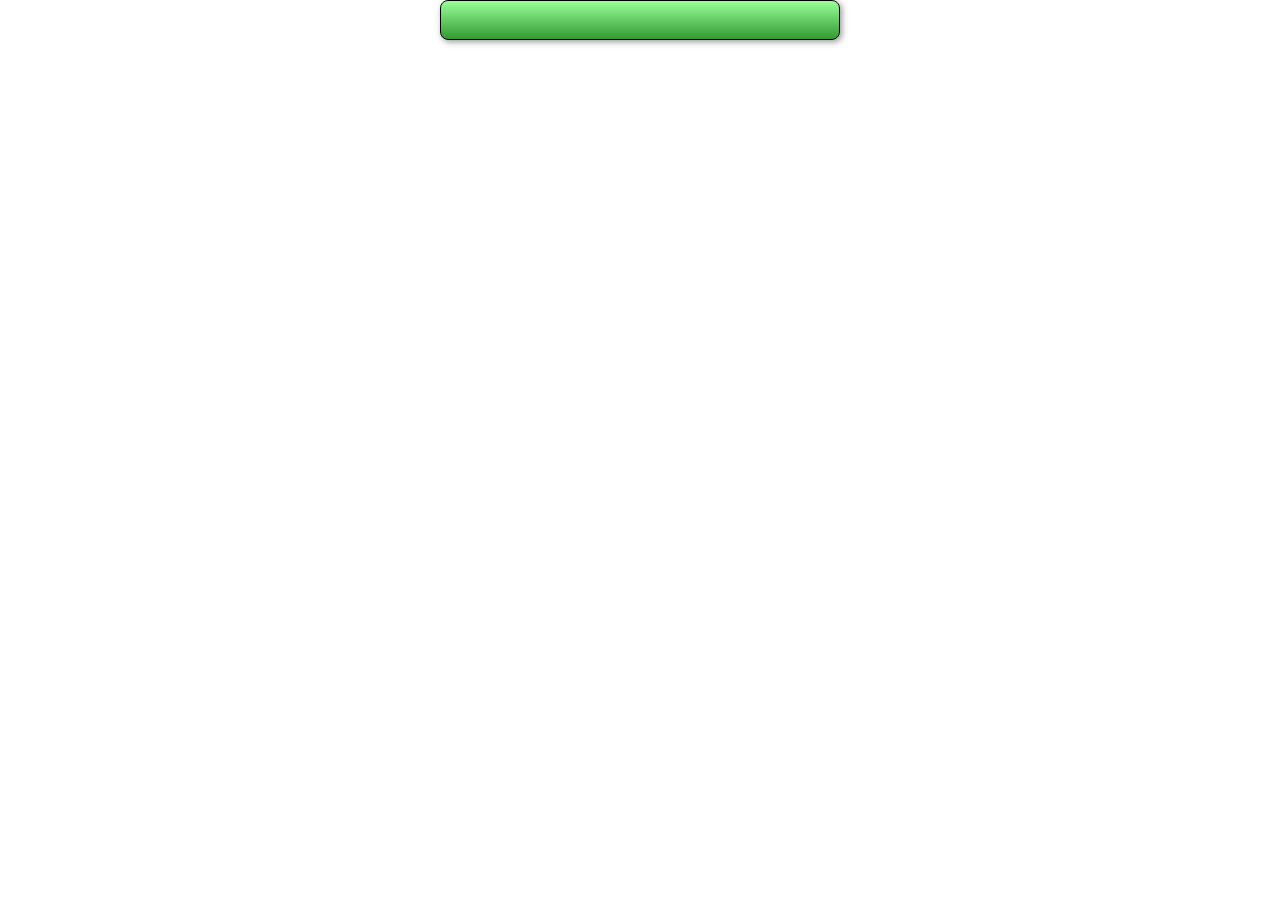
<file: index.html>
<!DOCTYPE html>
<html>
	<head>
		<meta charset="UTF-8">
		<title>Form</title>
		<link rel="stylesheet" href="reset.css" />
		<link rel="stylesheet" href="normalize.css" />	
		<link rel="stylesheet" href="style.css" />
		
		
		
		
		
		<!--[if lte IE 9]>
			<link rel="stylesheet" type="text/css" href="ie9.css" />
		<![endif]-->
		
		
		
		
		
		<!--[if lte IE 8]>
			<link rel="stylesheet" type="text/css" href="ie8.css" />
		<![endif]-->

				
				
		
		
		<!--[if lte IE 7]>
			<link rel="stylesheet" type="text/css" href="ie7.css" />
		<![endif]-->

		
		
		
		
		<!--[if lte IE 6]>
			<link rel="stylesheet" type="text/css" href="ie6.css" />
		<![endif]-->

		
		
		
		
		<!--[if IE 5]>
			<link rel="stylesheet" type="text/css" href="ie5.css" />
		<![endif]-->
		

		
		
		
		<!--[if IE 5.5000]>
			<link rel="stylesheet" type="text/css" href="ie55.css" />
		<![endif]-->




		
	
</head>
<body>


<div id="example1">
</div>





</body>
</html>
</file>
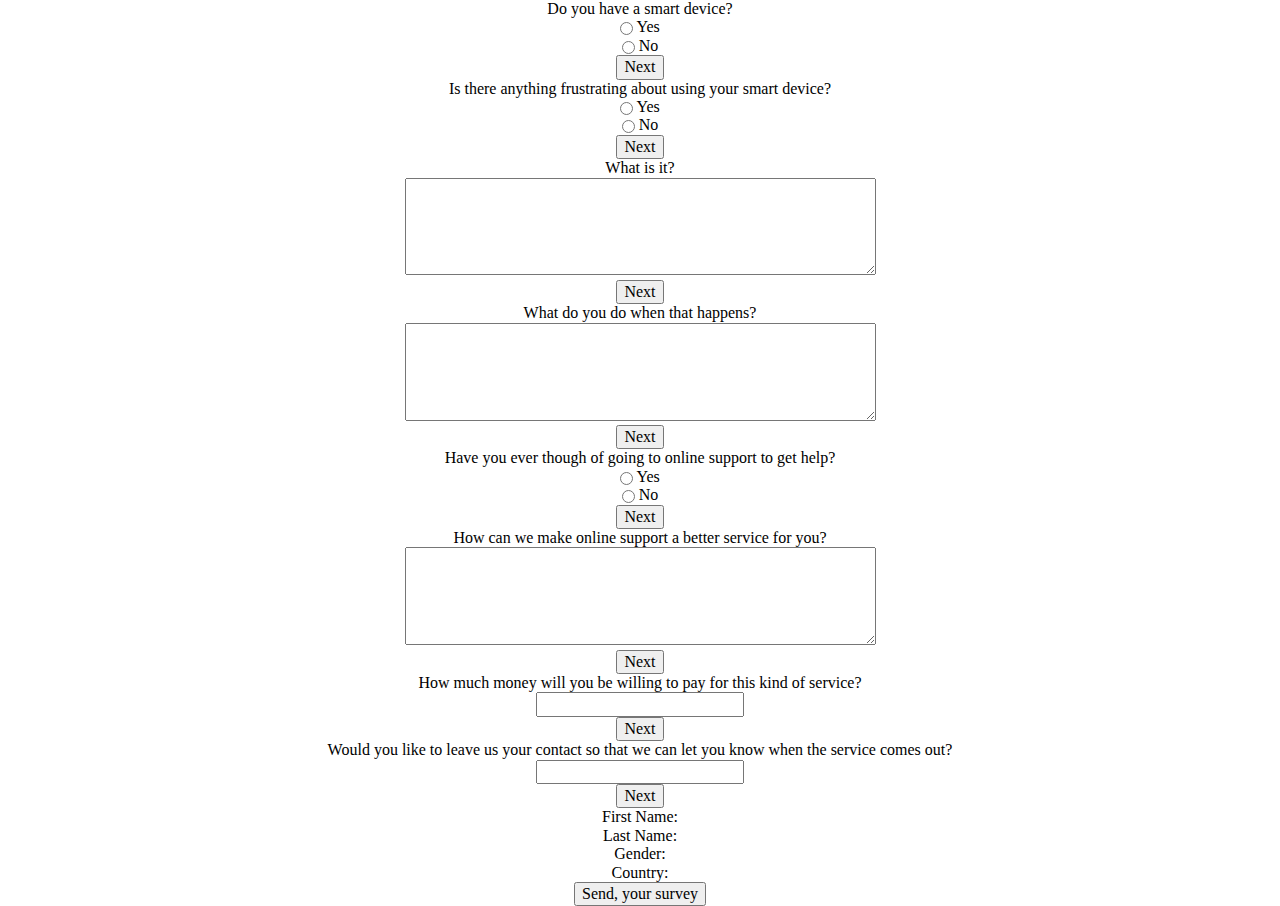
<file: form.html>
<!DOCTYPE html>
<html>
	<head>
		<meta charset="UTF-8">
		<title>Form</title>
		<link rel="stylesheet" href="reset.css" />
		<link rel="stylesheet" href="normalize.css" />	
		<link rel="stylesheet" href="style.css" />
		
		
		
		
		
		<!--[if lte IE 9]>
			<link rel="stylesheet" type="text/css" href="ie9.css" />
		<![endif]-->
		
		
		
		
		
		<!--[if lte IE 8]>
			<link rel="stylesheet" type="text/css" href="ie8.css" />
		<![endif]-->

				
				
		
		
		<!--[if lte IE 7]>
			<link rel="stylesheet" type="text/css" href="ie7.css" />
		<![endif]-->

		
		
		
		
		<!--[if lte IE 6]>
			<link rel="stylesheet" type="text/css" href="ie6.css" />
		<![endif]-->

		
		
		
		
		<!--[if IE 5]>
			<link rel="stylesheet" type="text/css" href="ie5.css" />
		<![endif]-->
		

		
		
		
		<!--[if IE 5.5000]>
			<link rel="stylesheet" type="text/css" href="ie55.css" />
		<![endif]-->




		
	
</head>
<body>


<div id="main">
	<form>
			<!--fieldset>
			
				<legend>Survey </legend-->
					
					<div id="phase1">
						<p>
							<label for="getInput">Do you have a smart device?</label>
						</p>
					
						<p>
							<input type="radio" name="smartDevice" value="yes"> Yes<br>
							<input type="radio" name="smartDevice" value="no"> No<br> 
 						</p>
					
						<input type="submit" value="Next">
					</div>
					
					<div id="phase2">
						<p>
							<label for="getInput">Is there anything frustrating about
							using your smart device?</label>
						</p>
					
						<p>
							<input type="radio" name="frustrating" value="yes"> Yes<br>
							<input type="radio" name="frustrating" value="no"> No<br> 
						</p>
					
						<input type="submit" value="Next">
					</div>
					
					<div id="phase3">
						<p class="rerd1">
							<label for="getInput">What is it?</label>
						</p>
					
						<p class="rerd" >
							<textarea rows="5" cols="50"></textarea>
						</p>
					
						<p class="rerd2"><input  type="submit" value="Next"></p>
					</div>
					
					
					<div id="phase3">
						<p class="rerd1">
							<label for="getInput">What do you do when that happens?</label>
						</p>
					
						<p class="rerd" >
							<textarea rows="5" cols="50"></textarea>
						</p>
					
						<p class="rerd2"><input  type="submit" value="Next"></p>
					</div>
					
					
					<div id="phase4">
						<p>
							<label for="getInput">Have you ever though of going to online 
							support to get help?</label>
						</p>
					
						<p>
							<input type="radio" name="thoughOfOnlineSupport" value="yes"> Yes<br>
							<input type="radio" name="thoughOfOnlineSupport" value="no"> No<br> 
						</p>
					
						<input type="submit" value="Next">
					</div>
					
					<div id="phase5">
						<p>
							<label for="getInput">How can we make online support a better service for you?</label>
						</p>
					
						<p>
						
							<textarea rows="5" cols="50"></textarea>
							
						</p>
					
						<input type="submit" value="Next">
					</div>
					
					
					<div id="phase5">
						<p>
							<label for="getInput">How much money will you be willing to pay 
							for this kind of service?</label>
						</p>
					
						<p>
							<input id="getInput" tabindex="1" type="text" name="q"
							title="Some text">
						</p>
					
						<input type="submit" value="Next">
					</div>
					
					
					<div id="phase6">
						<p>
							<label for="getInput">Would you like to leave us your contact
							so that we can let you know when the service comes out?
							</label>
						</p>
					
						<p>
							<input id="getInput" tabindex="1" type="text" name="q"
							title="Some text">
						</p>
					
						<input class="nextButtons" type="submit" value="Next">
					</div>
					
					
					
			  
			<div id="show_all_data">
				<p>
					First Name: <span id="display_fname"></span> <br>
					Last Name: <span id="display_lname"></span> <br>
					Gender: <span id="display_gender"></span> <br>
					Country: <span id="display_country"></span> <br>
				</p>
				<input type="submit" value="Send, your survey">
			</div>
			
			<!-- /fieldset -->
		</form>
</div>



</body>
</html>
</file>
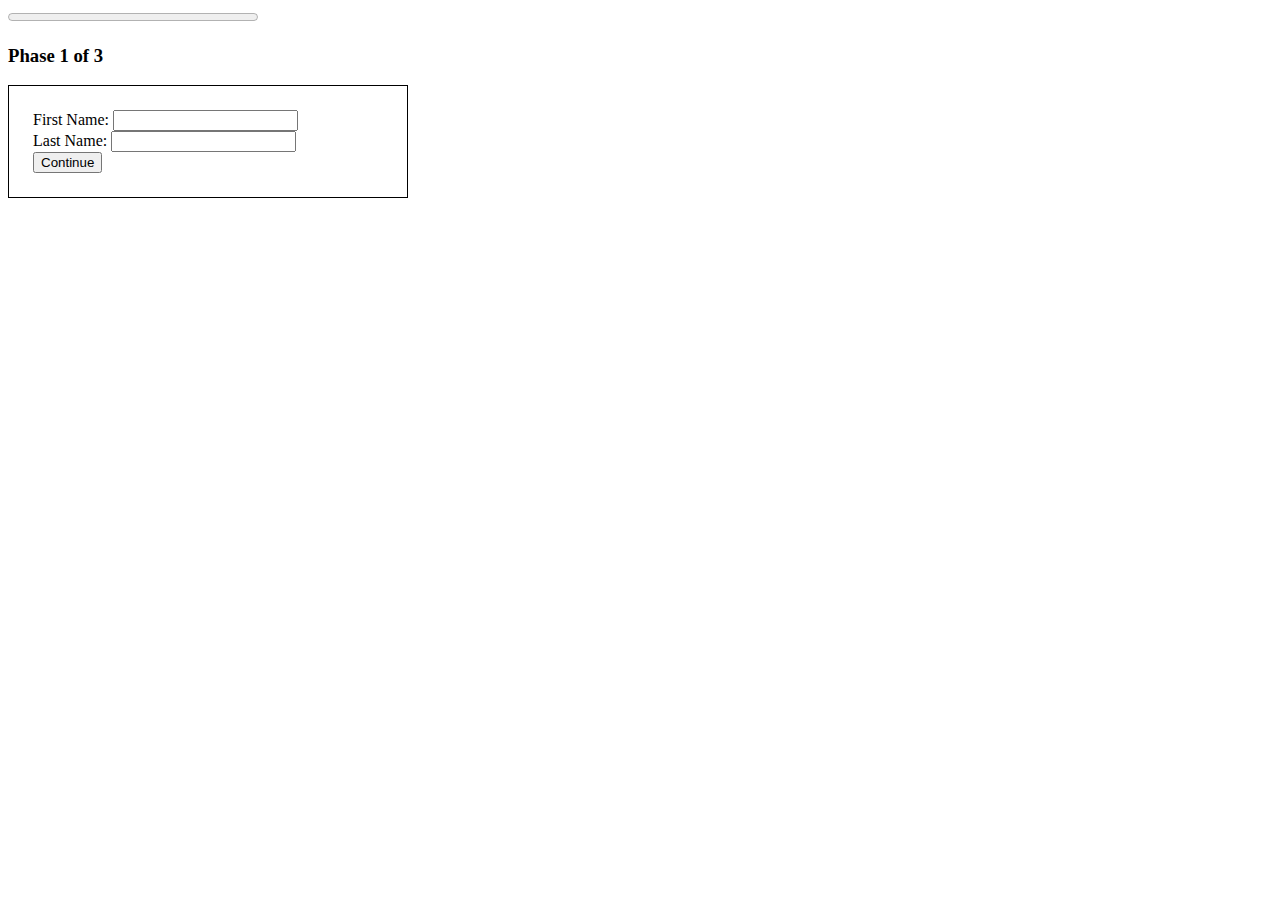
<file: formPhases.html>
<!DOCTYPE html>
<html>
<head>
<meta charset="UTF-8">
<style>
form#multiphase{ border:#000 1px solid; padding:24px; width:350px; }
form#multiphase > #phase2, #phase3, #show_all_data{ display:none; }
</style>
<script>
var fname, lname, gender, country;
function _(x){
	return document.getElementById(x);
}
function processPhase1(){
	fname = _("firstname").value;
	lname = _("lastname").value;
	if(fname.length > 2 && lname.length > 2){
		_("phase1").style.display = "none";
		_("phase2").style.display = "block";
		_("progressBar").value = 33;
		_("status").innerHTML = "Phase 2 of 3";
	} else {
	    alert("Please fill in the fields");	
	}
}
function processPhase2(){
	gender = _("gender").value;
	if(gender.length > 0){
		_("phase2").style.display = "none";
		_("phase3").style.display = "block";
		_("progressBar").value = 66;
		_("status").innerHTML = "Phase 3 of 3";
	} else {
	    alert("Please choose your gender");	
	}
}
function processPhase3(){
	country = _("country").value;
	if(country.length > 0){
		_("phase3").style.display = "none";
		_("show_all_data").style.display = "block";
		_("display_fname").innerHTML = fname;
		_("display_lname").innerHTML = lname;
		_("display_gender").innerHTML = gender;
		_("display_country").innerHTML = country;
		_("progressBar").value = 100;
		_("status").innerHTML = "Data Overview";
	} else {
	    alert("Please choose your country");	
	}
}
function submitForm(){
	_("multiphase").method = "post";
	_("multiphase").action = "my_parser.php";
	_("multiphase").submit();
}
</script>
</head>
<body>
<progress id="progressBar" value="0" max="100" style="width:250px;"></progress>
<h3 id="status">Phase 1 of 3</h3>
<form id="multiphase" onsubmit="return false">
  <div id="phase1">
    First Name: <input id="firstname" name="firstname"><br>
    Last Name: <input id="lastname" name="lastname"><br>
    <button onclick="processPhase1()">Continue</button>
  </div>
  <div id="phase2">
    Gender: <select id="gender" name="gender">
      <option value=""></option>
      <option value="m">Male</option>
      <option value="f">Female</option>
    </select><br>
    <button onclick="processPhase2()">Continue</button>
  </div>
  <div id="phase3">
    Country: <select id="country" name="country">
      <option value="United States">United States</option>
      <option value="India">India</option>
      <option value="United Kingdom">United Kingdom</option>
    </select><br>
    <button onclick="processPhase3()">Continue</button>
  </div>
  <div id="show_all_data">
    First Name: <span id="display_fname"></span> <br>
    Last Name: <span id="display_lname"></span> <br>
    Gender: <span id="display_gender"></span> <br>
    Country: <span id="display_country"></span> <br>
    <button onclick="submitForm()">Submit Data</button>
  </div>
</form>
</body>
</html>
</file>
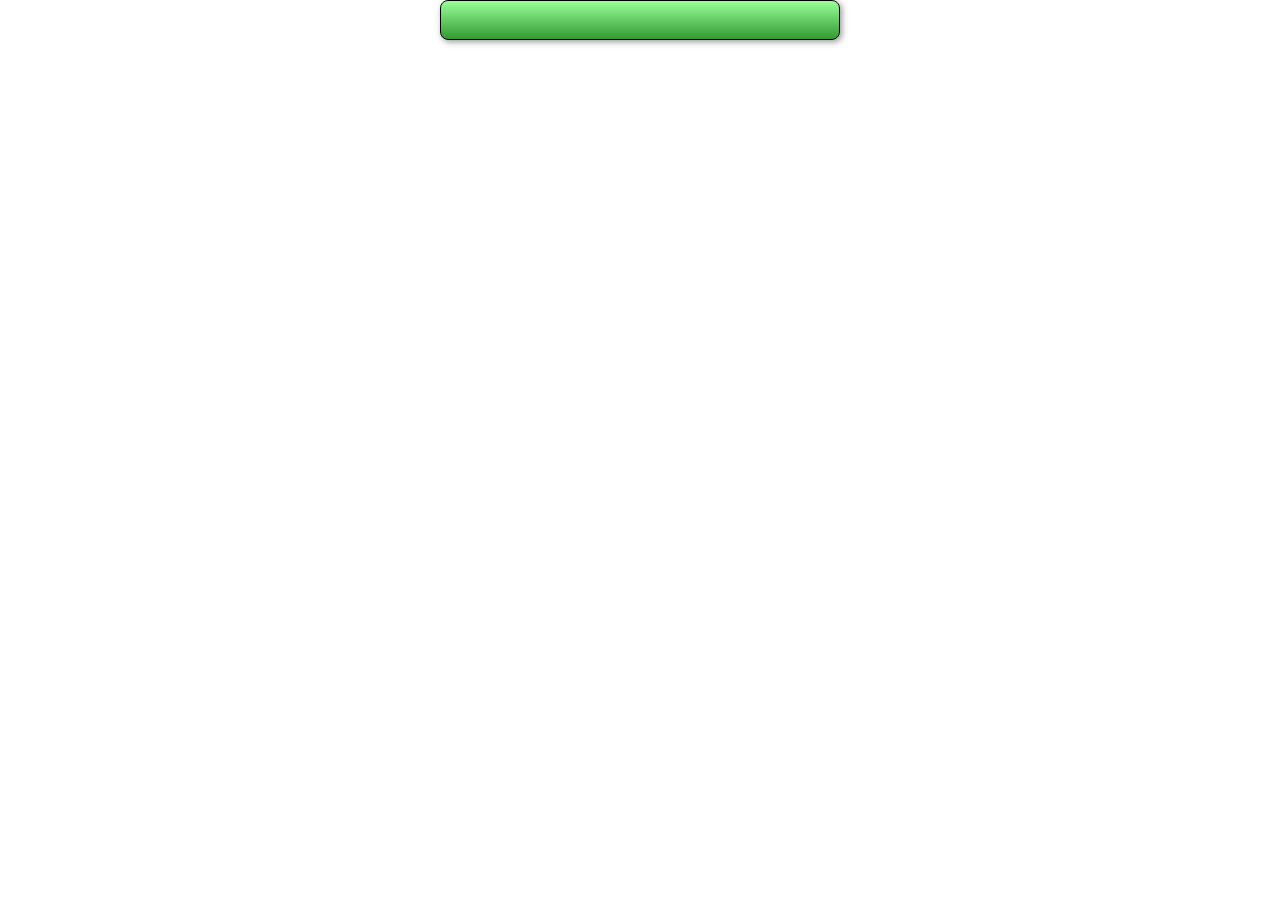
<file: test9.html>
<!DOCTYPE html>
<html>
	<head>
		<meta charset="UTF-8">
		<title>Form</title>
		<link rel="stylesheet" href="reset.css" />
		<link rel="stylesheet" href="normalize.css" />	
		
		<style>
		body, html{
					background-color:;
					text-align:center;
					margin: 0 auto;
				}
				#example1 {
					width: 400px;
					height: 40px;
					border: 1px solid;
					box-shadow: 5px 10px 8px #888888;
					-webkit-border-radius: 8px;
					-moz-border-radius: 8px;
					border-radius: 8px;
					-webkit-box-shadow: #666 0 2px 3px;
					-moz-box-shadow: #666 0 2px 3px;
					box-shadow: #666 0 2px 3px;
					background: -webkit-gradient(linear, 0 0, 0 bottom, from(#9F9), to(#393));
					background: -webkit-linear-gradient(#9F9, #393);
					background: -moz-linear-gradient(#9F9, #393);
					background: -ms-linear-gradient(#9F9, #393);
					background: -o-linear-gradient(#9F9, #393);
					-pie-background: linear-gradient(#9F9, #393);
					-webkit-box-shadow: #999 2px 2px 6px;
					-moz-box-shadow: #999 2px 2px 6px;
					box-shadow: #999 2px 2px 6px;
					behavior: url(PIE.htc);
					text-align:center;
					margin: 0 auto;
				}
		</style>
		
		
		
		<!--[if lte IE 9]>
			<style type="text/css">
				body, html{
					background-color:;
				}
				#example1 {
					width: 400px;
					height: 40px;
					border: 1px solid;
					box-shadow: 5px 10px 8px #888888;
					-webkit-border-radius: 8px;
					-moz-border-radius: 8px;
					border-radius: 8px;
					-webkit-box-shadow: #666 0 2px 3px;
					-moz-box-shadow: #666 0 2px 3px;
					box-shadow: #666 0 2px 3px;
					background: -webkit-gradient(linear, 0 0, 0 bottom, from(#9F9), to(#393));
					background: -webkit-linear-gradient(#9F9, #393);
					background: -moz-linear-gradient(#9F9, #393);
					background: -ms-linear-gradient(#9F9, #393);
					background: -o-linear-gradient(#9F9, #393);
					-pie-background: linear-gradient(#9F9, #393);
					-webkit-box-shadow: #999 2px 2px 6px;
					-moz-box-shadow: #999 2px 2px 6px;
					box-shadow: #999 2px 2px 6px;
					behavior: url(PIE.htc);
				}
			</style>
			<link rel="stylesheet" type="text/css" href="ie9.css" />
		<![endif]-->
		
		
		
		
		
		
		
		
		<!--[if lte IE 8]>
			<style type="text/css">
				*{
					behavior: url(PIE.htc);
				}
				body, html{
					background-color:;
				}
				#example1 {
					width: 400px;
					height: 40px;
					border: 1px solid;
					box-shadow: 5px 10px 8px #888888;
					-webkit-border-radius: 8px;
					-moz-border-radius: 8px;
					border-radius: 8px;
					-webkit-box-shadow: #666 0 2px 3px;
					-moz-box-shadow: #666 0 2px 3px;
					box-shadow: #666 0 2px 3px;
					background: -webkit-gradient(linear, 0 0, 0 bottom, from(#9F9), to(#393));
					background: -webkit-linear-gradient(#9F9, #393);
					background: -moz-linear-gradient(#9F9, #393);
					background: -ms-linear-gradient(#9F9, #393);
					background: -o-linear-gradient(#9F9, #393);
					-pie-background: linear-gradient(#9F9, #393);
					-webkit-box-shadow: #999 2px 2px 6px;
					-moz-box-shadow: #999 2px 2px 6px;
					box-shadow: #999 2px 2px 6px;
				}
			</style>
			<link rel="stylesheet" type="text/css" href="ie8.css" />
		<![endif]-->

		
		
		
		
		
		
		
		<!--[if lte IE 7]>
			<style type="text/css">
				*{
					behavior: url(PIE.htc);
					margin-top: -5px;
				}
				body, html{
					width: 100%;
					background-color: ;
				}
				#example1 {
					width: 400px;
					height: 40px
					border: 1px solid;
					box-shadow: 5px 10px 8px #888888;
					-webkit-border-radius: 8px;
					-moz-border-radius: 8px;
					border-radius: 8px;
					-webkit-box-shadow: #666 0 2px 3px;
					-moz-box-shadow: #666 0 2px 3px;
					box-shadow: #666 0 2px 3px;
					background: -webkit-gradient(linear, 0 0, 0 bottom, from(#9F9), to(#393));
					background: -webkit-linear-gradient(#9F9, #393);
					background: -moz-linear-gradient(#9F9, #393);
					background: -ms-linear-gradient(#9F9, #393);
					background: -o-linear-gradient(#9F9, #393);
					-pie-background: linear-gradient(#9F9, #393);
					-webkit-box-shadow: #999 2px 2px 6px;
					-moz-box-shadow: #999 2px 2px 6px;
					box-shadow: #999 2px 2px 6px;
				}
			</style>
			<link rel="stylesheet" type="text/css" href="" />
		<![endif]-->

		
		
		
		
		
		
		
		
		<!--[if lte IE 6]>
			<style type="text/css">
				*{
					behavior: url(PIE.htc);
				}
				body, html{
					background-color:;
				}
				#example1 {
					width: 400px;
					border: 1px solid;
					box-shadow: 5px 10px 8px #888888;
					-webkit-border-radius: 8px;
					-moz-border-radius: 8px;
					border-radius: 8px;
					-webkit-box-shadow: #666 0 2px 3px;
					-moz-box-shadow: #666 0 2px 3px;
					box-shadow: #666 0 2px 3px;
					background: -webkit-gradient(linear, 0 0, 0 bottom, from(#9F9), to(#393));
					background: -webkit-linear-gradient(#9F9, #393);
					background: -moz-linear-gradient(#9F9, #393);
					background: -ms-linear-gradient(#9F9, #393);
					background: -o-linear-gradient(#9F9, #393);
					-pie-background: linear-gradient(#9F9, #393);
					-webkit-box-shadow: #999 2px 2px 6px;
					-moz-box-shadow: #999 2px 2px 6px;
					box-shadow: #999 2px 2px 6px;
				}
			</style>
			<link rel="stylesheet" type="text/css" href="ie6.css" />
		<![endif]-->

		
		
		
		
		
		
		
		<!--[if IE 5]>
			<style type="text/css">
				*{
					behavior: url(PIE.htc);
				}
				body, html{
					background-color:;
				}
				#example1 {
					width: 400px;
					border: 1px solid;
					box-shadow: 5px 10px 8px #888888;
					-webkit-border-radius: 8px;
					-moz-border-radius: 8px;
					border-radius: 8px;
					-webkit-box-shadow: #666 0 2px 3px;
					-moz-box-shadow: #666 0 2px 3px;
					box-shadow: #666 0 2px 3px;
					background: -webkit-gradient(linear, 0 0, 0 bottom, from(#9F9), to(#393));
					background: -webkit-linear-gradient(#9F9, #393);
					background: -moz-linear-gradient(#9F9, #393);
					background: -ms-linear-gradient(#9F9, #393);
					background: -o-linear-gradient(#9F9, #393);
					-pie-background: linear-gradient(#9F9, #393);
					-webkit-box-shadow: #999 2px 2px 6px;
					-moz-box-shadow: #999 2px 2px 6px;
					box-shadow: #999 2px 2px 6px;
				}
			</style>
			<link rel="stylesheet" type="text/css" href="ie5.css" />
		<![endif]-->
		

		
		
		
		
		
		
		<!--[if IE 5.5000]>
			<style type="text/css">
				*{
					behavior: url(PIE.htc);
				}
				body, html{
					background-color:;
				}
				#example1 {
					width: 400px;
					border: 1px solid;
					box-shadow: 5px 10px 8px #888888;
					-webkit-border-radius: 8px;
					-moz-border-radius: 8px;
					border-radius: 8px;
					-webkit-box-shadow: #666 0 2px 3px;
					-moz-box-shadow: #666 0 2px 3px;
					box-shadow: #666 0 2px 3px;
					background: -webkit-gradient(linear, 0 0, 0 bottom, from(#9F9), to(#393));
					background: -webkit-linear-gradient(#9F9, #393);
					background: -moz-linear-gradient(#9F9, #393);
					background: -ms-linear-gradient(#9F9, #393);
					background: -o-linear-gradient(#9F9, #393);
					-pie-background: linear-gradient(#9F9, #393);
					-webkit-box-shadow: #999 2px 2px 6px;
					-moz-box-shadow: #999 2px 2px 6px;
					box-shadow: #999 2px 2px 6px;
				}
			</style>
			<link rel="stylesheet" type="text/css" href="ie55.css" />
		<![endif]-->




		
	
</head>
<body>


<div id="example1">
</div>





</body>
</html>
</file>
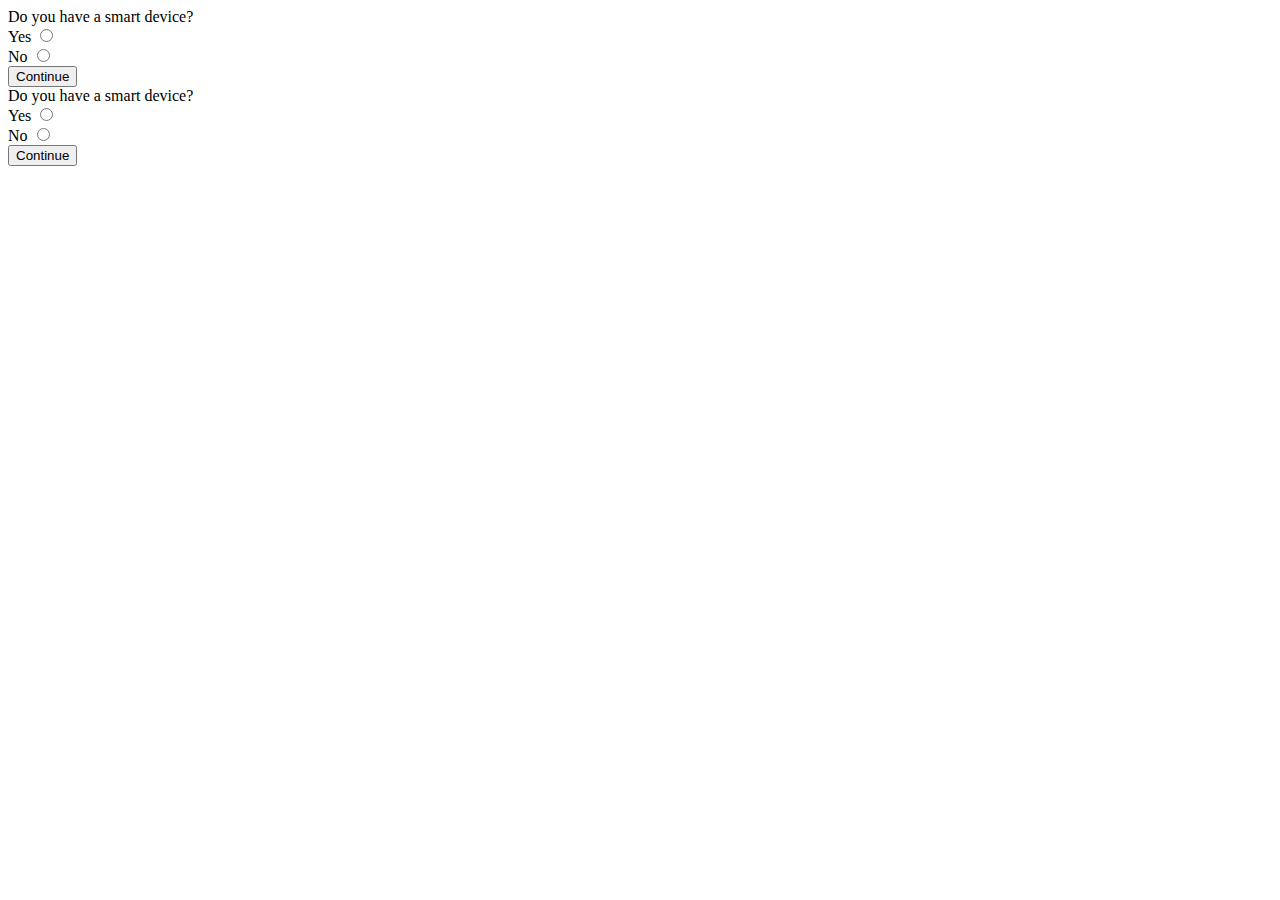
<file: testrreee1.html>
<!DOCTYPE html>
<html>
<body>

<form>

 <div id="phase1">
 Do you have a smart device?<br>
    Yes <input id="smartDeviceY" type="radio" name="smartDeviceY"><br>
    No <input id="smartDeviceN" type="radio" name="smartDeviceN"><br>
    <button id="redButton">Continue</button>
 </div>
 
 <div id="phase2">
 Do you have a smart device?<br>
    Yes <input id="smartDeviceY" type="radio" name="smartDeviceY"><br>
    No <input id="smartDeviceN" type="radio" name="smartDeviceN"><br>
    <button id="redButton">Continue</button>
 </div>




<script>

var smartDeviceY = document.getElementById("smartDeviceY");
var smartDeviceN = document.getElementById("smartDeviceN");
var redButton = document.getElementById("redButton");

redButton.onclick = function(){
	if(smartDeviceY.checked == true  || smartDeviceN.checked == true){
		alert("Thank you!");
	} else {
		alert("Please choose Yes or No");
	}
};
</script>

</body>
</html>
</file>
<file: style.css>
*{
	//
}

body, html{
		background-color:;
		text-align:center;
		margin: 0 auto;
	}
	#example1 {
		width: 400px;
		height: 40px;
		border: 1px solid;
		box-shadow: 5px 10px 8px #888888;
		-webkit-border-radius: 8px;
		-moz-border-radius: 8px;
		border-radius: 8px;
		-webkit-box-shadow: #666 0 2px 3px;
		-moz-box-shadow: #666 0 2px 3px;
		box-shadow: #666 0 2px 3px;
		background: -webkit-gradient(linear, 0 0, 0 bottom, from(#9F9), to(#393));
		background: -webkit-linear-gradient(#9F9, #393);
		background: -moz-linear-gradient(#9F9, #393);
		background: -ms-linear-gradient(#9F9, #393);
		background: -o-linear-gradient(#9F9, #393);
		-pie-background: linear-gradient(#9F9, #393);
		-webkit-box-shadow: #999 2px 2px 6px;
		-moz-box-shadow: #999 2px 2px 6px;
		box-shadow: #999 2px 2px 6px;
		behavior: url(PIE.htc);
		text-align:center;
		margin: 0 auto;
}
</file>
<file: ie9.css>
*{
	
}

body, html{
					background-color:;
				}
				#example1 {
					width: 400px;
					height: 40px;
					border: 1px solid;
					box-shadow: 5px 10px 8px #888888;
					-webkit-border-radius: 8px;
					-moz-border-radius: 8px;
					border-radius: 8px;
					-webkit-box-shadow: #666 0 2px 3px;
					-moz-box-shadow: #666 0 2px 3px;
					box-shadow: #666 0 2px 3px;
					background: -webkit-gradient(linear, 0 0, 0 bottom, from(#9F9), to(#393));
					background: -webkit-linear-gradient(#9F9, #393);
					background: -moz-linear-gradient(#9F9, #393);
					background: -ms-linear-gradient(#9F9, #393);
					background: -o-linear-gradient(#9F9, #393);
					-pie-background: linear-gradient(#9F9, #393);
					-webkit-box-shadow: #999 2px 2px 6px;
					-moz-box-shadow: #999 2px 2px 6px;
					box-shadow: #999 2px 2px 6px;
					behavior: url(PIE.htc);
				}
</file>
<file: ie8.css>
*{
					behavior: url(PIE.htc);
				}
				body, html{
					background-color:;
				}
				#example1 {
					width: 400px;
					height: 40px;
					border: 1px solid;
					box-shadow: 5px 10px 8px #888888;
					-webkit-border-radius: 8px;
					-moz-border-radius: 8px;
					border-radius: 8px;
					-webkit-box-shadow: #666 0 2px 3px;
					-moz-box-shadow: #666 0 2px 3px;
					box-shadow: #666 0 2px 3px;
					background: -webkit-gradient(linear, 0 0, 0 bottom, from(#9F9), to(#393));
					background: -webkit-linear-gradient(#9F9, #393);
					background: -moz-linear-gradient(#9F9, #393);
					background: -ms-linear-gradient(#9F9, #393);
					background: -o-linear-gradient(#9F9, #393);
					-pie-background: linear-gradient(#9F9, #393);
					-webkit-box-shadow: #999 2px 2px 6px;
					-moz-box-shadow: #999 2px 2px 6px;
					box-shadow: #999 2px 2px 6px;
				}
</file>
<file: ie7.css>
*{
					behavior: url(PIE.htc);
					
				}
				body, html{
					width: 100%;
					background-color: #e9ebee;
				}
				#main{
	width:600px;
	height:auto;
	margin:auto;
	position:relative;
	/*border: solid 1px #666;*/
	background-color: white;
	text-align:left;
	border-radius:7px;
	 -moz-box-shadow:     0 0 10px #000000;
   -webkit-box-shadow:  0 0 10px #000000;
   box-shadow:          0 0 10px #000000;
}




header, section, footer, aside, nav, main, article, figure {
display: block;  }
</file>
<file: ie6.css>
*{
					behavior: url(PIE.htc);
				}
				body, html{
					background-color:;
				}
				#example1 {
					width: 400px;
					border: 1px solid;
					box-shadow: 5px 10px 8px #888888;
					-webkit-border-radius: 8px;
					-moz-border-radius: 8px;
					border-radius: 8px;
					-webkit-box-shadow: #666 0 2px 3px;
					-moz-box-shadow: #666 0 2px 3px;
					box-shadow: #666 0 2px 3px;
					background: -webkit-gradient(linear, 0 0, 0 bottom, from(#9F9), to(#393));
					background: -webkit-linear-gradient(#9F9, #393);
					background: -moz-linear-gradient(#9F9, #393);
					background: -ms-linear-gradient(#9F9, #393);
					background: -o-linear-gradient(#9F9, #393);
					-pie-background: linear-gradient(#9F9, #393);
					-webkit-box-shadow: #999 2px 2px 6px;
					-moz-box-shadow: #999 2px 2px 6px;
					box-shadow: #999 2px 2px 6px;
				}
</file>
<file: ie5.css>
*{
					behavior: url(PIE.htc);
				}
				body, html{
					background-color:;
				}
				#main{
	width:600px;
	height:auto;
	margin:auto;
	position:relative;
	/*border: solid 1px #666;*/
	background-color: white;
	text-align:left;
	border-radius:7px; 
	-moz-box-shadow:     0 0 10px #000000;
   -webkit-box-shadow:  0 0 10px #000000;
   box-shadow:          0 0 10px #000000;
}




header, section, footer, aside, nav, main, article, figure {
display: block;  }
</file>
<file: ie55.css>
*{
					behavior: url(PIE.htc);
				}
				body, html{
					background-color:;
				}
				#example1 {
					width: 400px;
					border: 1px solid;
					box-shadow: 5px 10px 8px #888888;
					-webkit-border-radius: 8px;
					-moz-border-radius: 8px;
					border-radius: 8px;
					-webkit-box-shadow: #666 0 2px 3px;
					-moz-box-shadow: #666 0 2px 3px;
					box-shadow: #666 0 2px 3px;
					background: -webkit-gradient(linear, 0 0, 0 bottom, from(#9F9), to(#393));
					background: -webkit-linear-gradient(#9F9, #393);
					background: -moz-linear-gradient(#9F9, #393);
					background: -ms-linear-gradient(#9F9, #393);
					background: -o-linear-gradient(#9F9, #393);
					-pie-background: linear-gradient(#9F9, #393);
					-webkit-box-shadow: #999 2px 2px 6px;
					-moz-box-shadow: #999 2px 2px 6px;
					box-shadow: #999 2px 2px 6px;
				}
</file>
